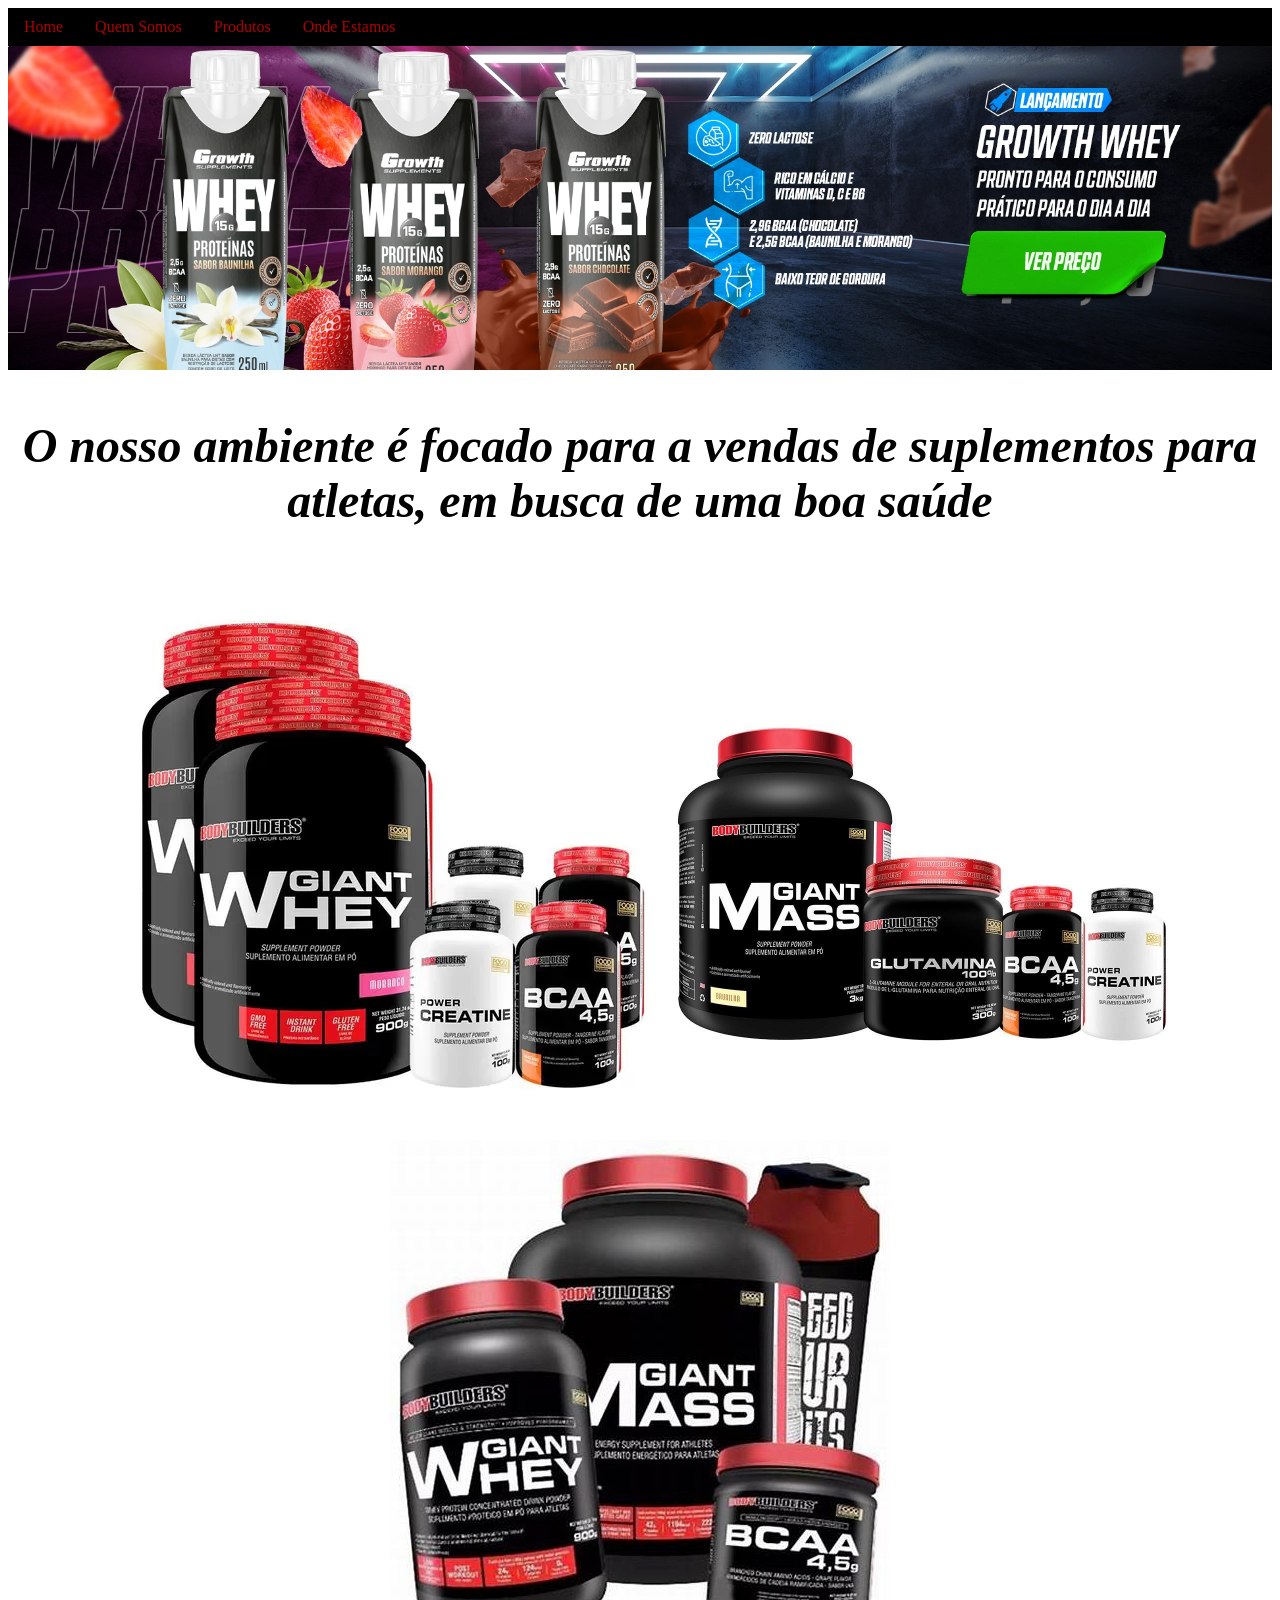
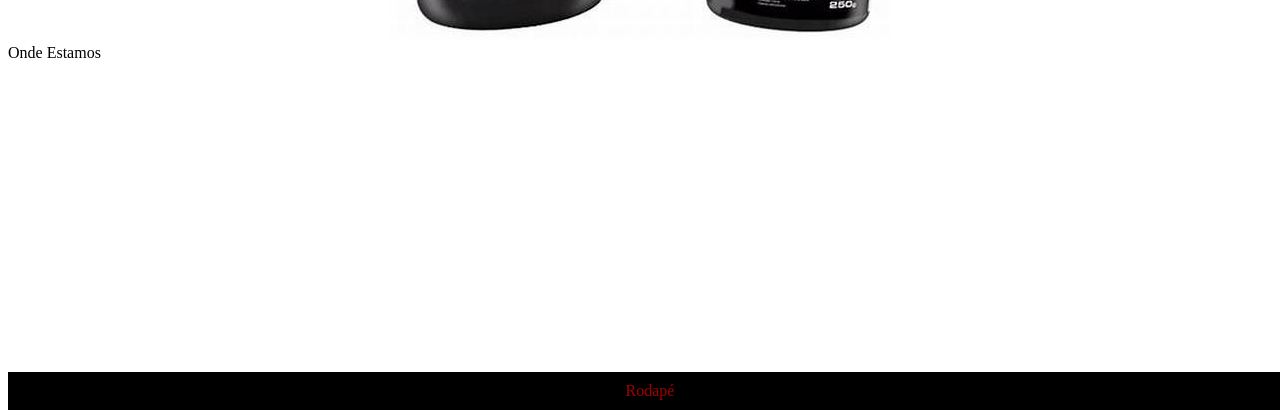
<file: meusite/index.html>
<!DOCTYPE html>
<html lang="pt-br">
  <head>
    <meta charset="UTF-8" />
    <meta http-equiv="X-UA-Compatible" content="IE=edge" />
    <meta name="viewport" content="width=device-width, initial-scale=1.0" />
    <link rel="stylesheet" href="css/style.css" />
    <title>Academia</title>
  </head>
  <body>
    <div>
      <div id="menu">
        <ul>
          <li><a href="#banner">Home</a></li>
          <li><a href="#quem_somos">Quem Somos</a></li>
          <li><a href="#produtos">Produtos</a></li>
          <li><a href="#onde_estamos">Onde Estamos</a></li>
        </ul>
      </div>
    </div>
    <div>
      <div id="banner">
        <img class="img-banner" src="assets/images/academiamtfoda.jpg" alt="" />
      </div>
      <div id="quem_somos">
        <p class="text-quem">O nosso ambiente é focado para a vendas de suplementos para atletas, em busca de uma boa saúde</p>
      </div>
      <div id="produtos">
        <div class="img-produtos" id="produtos">
          <img src="assets/images/SUPLEMENTO1.JPG" alt="">
          <img src="assets/images/SUPLEMENTO2.JPG" alt="">
          <img src="assets/images/SUPLEMENTO3.JPG" alt="">     
      </div>
      <div id="onde_estamos">Onde Estamos
        <iframe class="img-map"
          src="https://www.google.com/maps/embed?pb=!1m18!1m12!1m3!1d3658.5928112164197!2d-46.88456982381247!3d-23.511171678834387!2m3!1f0!2f0!3f0!3m2!1i1024!2i768!4f13.1!3m3!1m2!1s0x94cf03fc39784d6b%3A0xc488a7541fabe0eb!2sAcademia%20Smart%20Fit%20-%20Barueri!5e0!3m2!1spt-BR!2sbr!4v1709215657404!5m2!1spt-BR!2sbr"
          width="400"
          height="300"
          style="border: 0"
          allowfullscreen=""
          loading="lazy"
          referrerpolicy="no-referrer-when-downgrade"
        ></iframe>
      </div>
      <div id="footer">Rodapé</div>
    </div>
  </body>
</html>
</file>
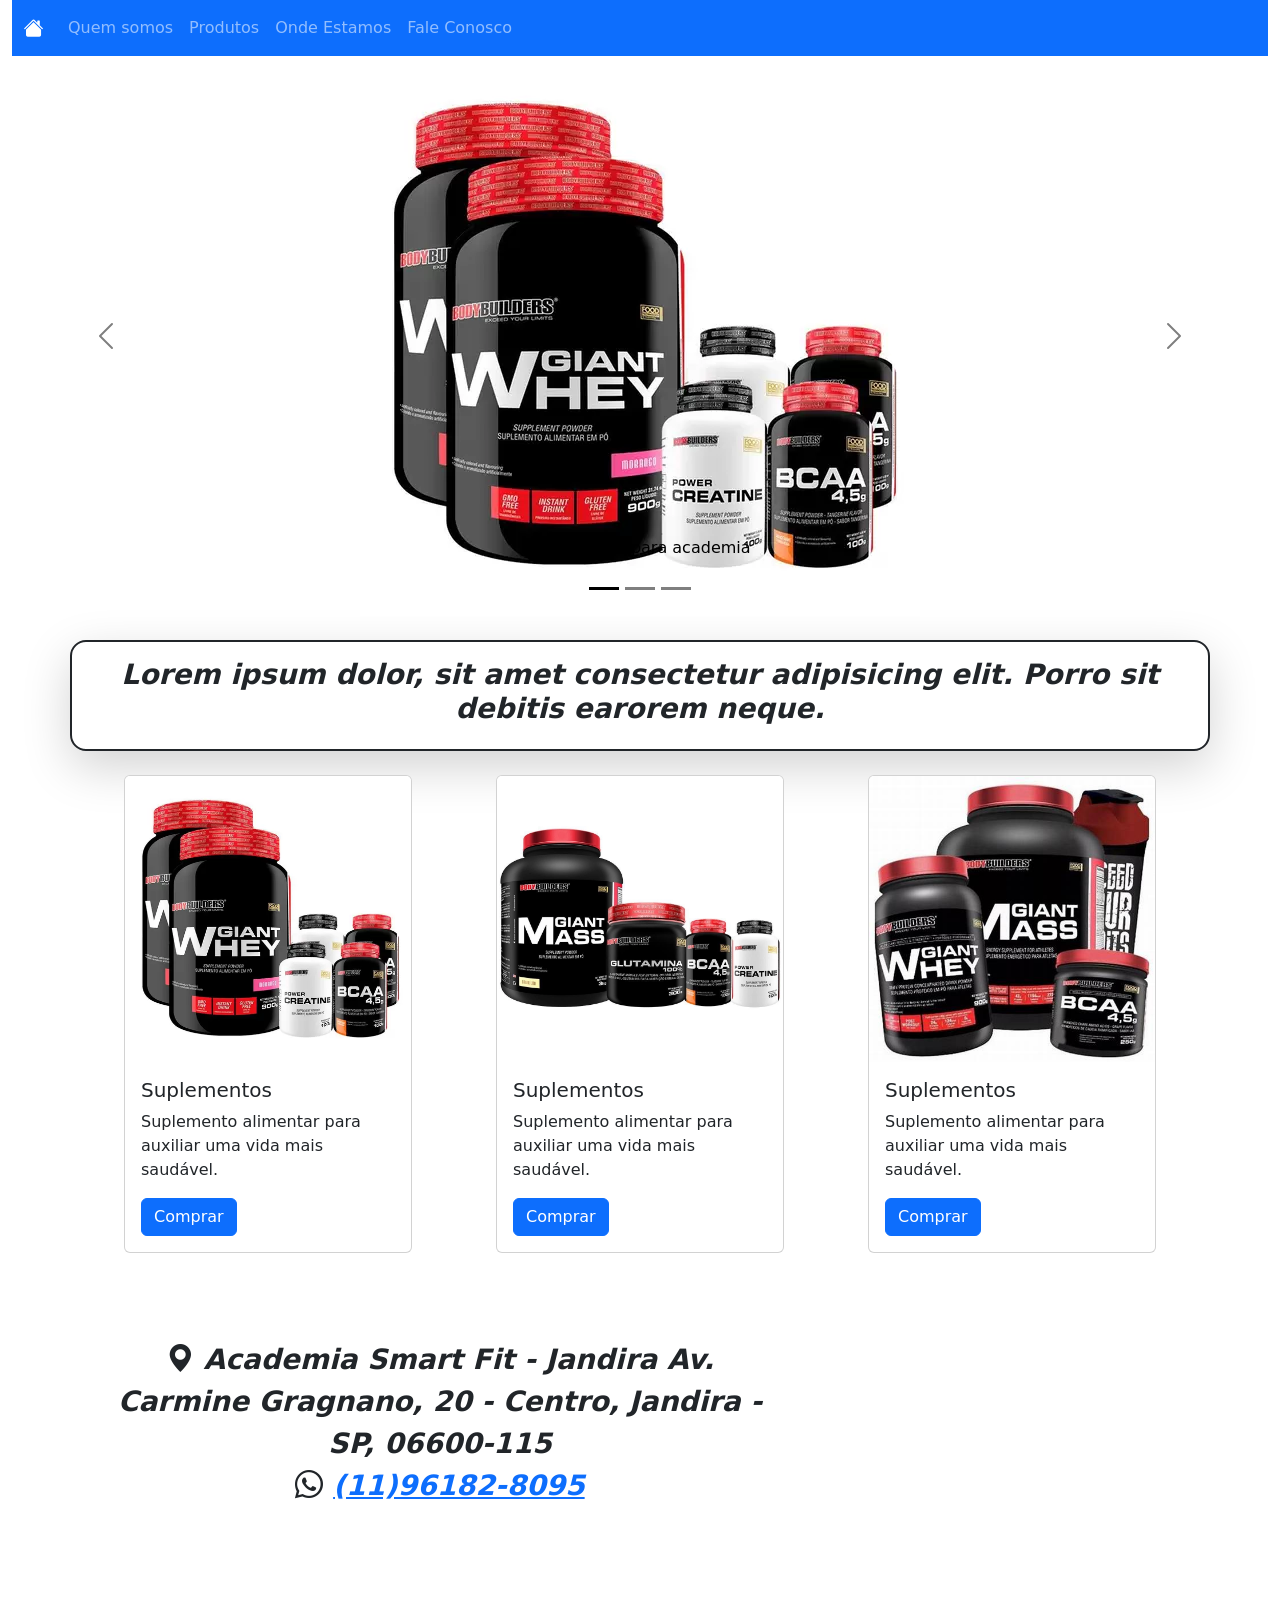
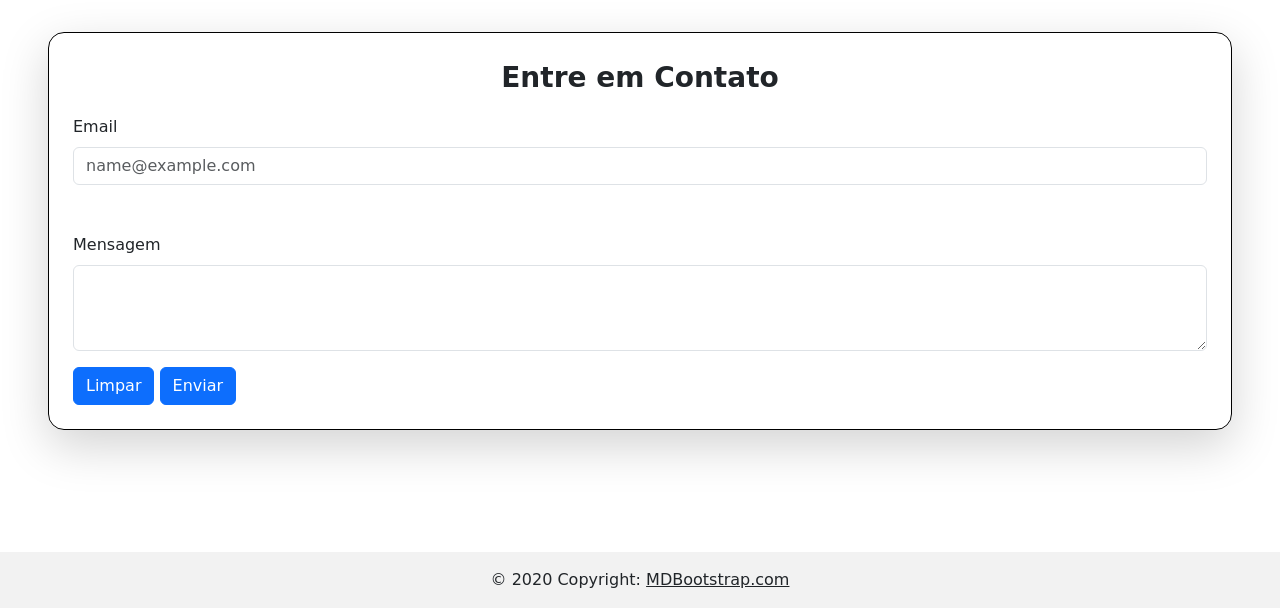
<file: website3a/index.html>
<!DOCTYPE html>
<html lang="pt-br">
<head>
    <meta charset="UTF-8">
    <meta http-equiv="X-UA-Compatible" content="IE=edge">
    <meta name="viewport" content="width=device-width, initial-scale=1.0">
    <link rel="shortcut icon" href="assets/images/arm-muscle_3525876.png" type="image/x-icon">
    <link href="https://cdn.jsdelivr.net/npm/bootstrap@5.3.3/dist/css/bootstrap.min.css" rel="stylesheet"
    integrity="sha384-QWTKZyjpPEjISv5WaRU9OFeRpok6YctnYmDr5pNlyT2bRjXh0JMhjY6hW+ALEwIH"
    crossorigin="anonymous">
    <link rel="stylesheet" href="https://cdn.jsdelivr.net/npm/bootstrap-icons@1.11.3/font/bootstrap-icons.min.css">
    <title>Academia</title>
</head>
<body>

    <div class="container-fluid .bg-light">
        <nav class="navbar navbar-expand-lg bg-primary" data-bs-theme=dark>
            <div class="container-fluid">
              <a class="navbar-brand" href="#"><i class="bi bi-house-fill"></i></a>
              <button class="navbar-toggler" type="button" data-bs-toggle="collapse" data-bs-target="#navbarNavAltMarkup" aria-controls="navbarNavAltMarkup" aria-expanded="false" aria-label="Toggle navigation">
                <span class="navbar-toggler-icon"></span>
              </button>
              <div class="collapse navbar-collapse" id="navbarNavAltMarkup">
                <div class="navbar-nav">
                  <a class="nav-link" href="#quem">Quem somos</a>
                  <a class="nav-link" href="#produtos">Produtos</a>
                  <a class="nav-link" href="#onde">Onde Estamos</a>
                  <a class="nav-link" href="#fale">Fale Conosco</a>
                </div>
              </div>
            </div>
          </nav>

          <div id="carouselExampleCaptions" class="carousel slide carousel-dark slide" data-bs-ride="carousel">
            <div class="carousel-indicators">
              <button type="button" data-bs-target="#carouselExampleCaptions" data-bs-slide-to="0" class="active" aria-current="true" aria-label="Slide 1"></button>
              <button type="button" data-bs-target="#carouselExampleCaptions" data-bs-slide-to="1" aria-label="Slide 2"></button>
              <button type="button" data-bs-target="#carouselExampleCaptions" data-bs-slide-to="2" aria-label="Slide 3"></button>
            </div>

            <div class="carousel-inner">
              <div class="carousel-item active">
                <img src="assets/images/SUPLEMENTO1.JPG" class="d-block w-10 mx-auto" alt="SUPLEMENTO1">
                <div class="carousel-caption d-none d-md-block">
                  <p>Suplemento para academia</p>
                </div>
              </div>
              <div class="carousel-item">
                <img src="assets/images/SUPLEMENTO2.JPG" class="d-block w-10 mx-auto" alt="SUPLEMENTO2">
                <div class="carousel-caption d-none d-md-block">
                  <p>Suplemento para academia</p>
                </div>
              </div>

              <div class="carousel-item">
                <img src="assets/images/SUPLEMENTO3.JPG" class="d-block w-10 mx-auto" alt="SUPLEMENTO3">
                <div class="carousel-caption d-none d-md-block">
                  <p>Suplemento para academia</p>
                </div>
              </div>
            </div>
            <button class="carousel-control-prev" type="button" data-bs-target="#carouselExampleCaptions" data-bs-slide="prev">
              <span class="carousel-control-prev-icon" aria-hidden="true"></span>
              <span class="visually-hidden">Previous</span>
            </button>
            <button class="carousel-control-next" type="button" data-bs-target="#carouselExampleCaptions" data-bs-slide="next">
              <span class="carousel-control-next-icon" aria-hidden="true"></span>
              <span class="visually-hidden">Next</span>
            </button>
          </div>

          <div id="quem" class="container my-4 p-3 shadow-lg border border-2 rounded-4 border-dark">
            <p class="fw-bold fst-italic h3 text-center">
              Lorem ipsum dolor, sit amet consectetur adipisicing elit. Porro sit debitis earorem neque.
            </p>
          </div>

          <div id="produtos" class="container d-flex justify-content-around my-4">
          <div class="card" style="width: 18rem;">
            <img src="assets/images/SUPLEMENTO1.JPG" class="card-img-top" alt="...">
            <div class="card-body">
              <h5 class="card-title">Suplementos</h5>
              <p class="card-text">Suplemento alimentar para auxiliar uma vida mais saudável.</p>
              <a href="#" class="btn btn-primary">Comprar</a>
            </div>
          </div>
          <div class="card" style="width: 18rem;">
            <img src="assets/images/SUPLEMENTO2.JPG" class="card-img-top" alt="...">
            <div class="card-body">
              <h5 class="card-title">Suplementos</h5>
              <p class="card-text">Suplemento alimentar para auxiliar uma vida mais saudável.</p>
              <a href="#" class="btn btn-primary">Comprar</a>
            </div>
          </div>
          <div class="card" style="width: 18rem;">
            <img src="assets/images/SUPLEMENTO3.JPG" class="card-img-top" alt="...">
            <div class="card-body">
              <h5 class="card-title">Suplementos</h5>
              <p class="card-text">Suplemento alimentar para auxiliar uma vida mais saudável.</p>
              <a href="#" class="btn btn-primary">Comprar</a>
            </div>
          </div>
          </div>

          <div id="onde" class="container d-flex justify-content-evenly
                  align-items-center my-4">
          <div>
            
          <p class="text-center mx-3 fs-3 fw-bold fst-italic">
            <i class="bi bi-geo-alt-fill"></i>
            Academia Smart Fit - Jandira
            Av. Carmine Gragnano, 20 - Centro, Jandira - SP, 06600-115
          </br>
          <i class="bi bi-whatsapp">
            <a href="https://wa.me/11961828095">
          </i>(11)96182-8095 
        </a>
          </p>
        </div>
        <div>
              <iframe
               src="https://www.google.com/maps/embed?pb=!1m18!1m12!1m3!1d58523.10202992972!2d-46.839514151367226!3d-23.54351029999999!2m3!1f0!2f0!3f0!3m2!1i1024!2i768!4f13.1!3m3!1m2!1s0x94cf0154ab5e965f%3A0x24688eded576a6c3!2sAcademia%20Smart%20Fit%20-%20Jandira!5e0!3m2!1spt-BR!2sbr!4v1710423203511!5m2!1spt-BR!2sbr" 
               width="400" height="300" style="border:0;" allowfullscreen="" loading="lazy" 
               referrerpolicy="no-referrer-when-downgrade"></iframe>
        </div>
      </div>
    </div>

        <div>
          <div id="fale" class="container my-4"></div>
          <form action="" class="m-5 p-4 border border-black
          shadow-lg rounded-4">
          <p class="fs-3 fw-bold text-center">
            Entre em Contato
          </p>
            <div class="mb-5">
              <label for="exampleFormControlInput1" class="form-label">Email</label>
              <input type="email" class="form-control" id="exampleFormControlInput1" placeholder="name@example.com">
            </div>
            <div class="mb-3">
              <label for="exampleFormControlTextarea1" class="form-label">Mensagem</label>
              <textarea class="form-control" id="exampleFormControlTextarea1" rows="3"></textarea>
            </div>
            <button type="reset" class="btn btn-primary">
              Limpar
            </button>
            <button type="submit" class="btn btn-primary">
              Enviar
            </button>
          </form>
    </div>
    <footer class="text-center bg-body-primary">
      
      <div class="container pt-4">
   
        <section class="mb-4">
        
          <a
            data-mdb-ripple-init
            class="btn btn-link btn-primary btn-lg text-body m-1"
            href="#!"
            role="button"
            data-mdb-ripple-color="dark"
            ><i class="fab fa-facebook-f"></i
          ></a>
    
       
          <a
            data-mdb-ripple-init
            class="btn btn-link btn-floating btn-primary text-body m-1"
            href="#!"
            role="button"
            data-mdb-ripple-color="dark"
            ><i class="fab fa-twitter"></i
          ></a>
    
        
          <a
            data-mdb-ripple-init
            class="btn btn-link btn-floating btn-lg text-body m-1 btn"
            href="#!"
            role="button"
            data-mdb-ripple-color="dark"
            ><i class="fab fa-google"></i
          ></a>
    
       
          <a
            data-mdb-ripple-init
            class="btn btn-link btn-floating btn-lg text-body m-1"
            href="#!"
            role="button"
            data-mdb-ripple-color="dark"
            ><i class="fab fa-instagram"></i
          ></a>
    
      
          <a
            data-mdb-ripple-init
            class="btn btn-link btn-floating btn-lg text-body m-1"
            href="#!"
            role="button"
            data-mdb-ripple-color="dark"
            ><i class="fab fa-linkedin"></i
          ></a>
         
          <a
            data-mdb-ripple-init
            class="btn btn-link btn-floating btn-lg text-body m-1"
            href="#!"
            role="button"
            data-mdb-ripple-color="dark"
            ><i class="fab fa-github"></i
          ></a>
        </section>
        
      </div>
     
      <div class="text-center p-3" style="background-color: rgba(0, 0, 0, 0.05);">
        © 2020 Copyright:
        <a class="text-body" href="https://mdbootstrap.com/">MDBootstrap.com</a>
      </div>
      
    </footer>

    <script src="https://cdn.jsdelivr.net/npm/bootstrap@5.3.3/dist/js/bootstrap.bundle.min.js"
    integrity="sha384-YvpcrYf0tY3lHB60NNkmXc5s9fDVZLESaAA55NDzOxhy9GkcIdslK1eN7N6jIeHz"
    crossorigin="anonymous"></script>
</body>
</html>
</file>
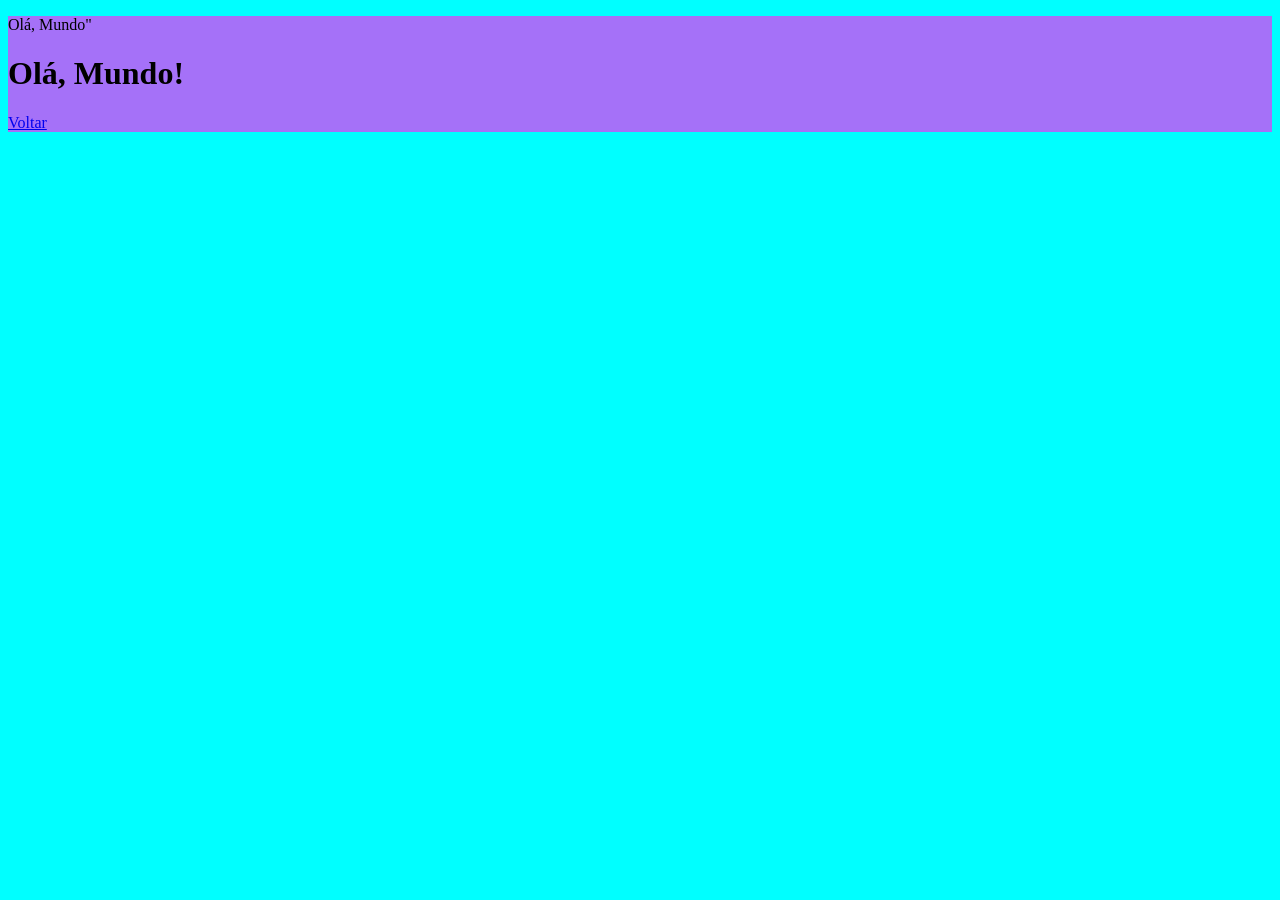
<file: meusite/home.html>
<!DOCTYPE html>
<html lang="pt-br">
<head>
    <meta charset="UTF-8">
    <meta http-equiv="X-UA-Compatible" content="IE=edge">
    <meta name="viewport" content="width=device-width, initial-scale=1.0">
    <link rel="stylesheet" href="css/style.css"> 
    <title>Home</title>
    <style>
        .cordadiv{background-color: rgb(165, 113, 248);}
    </style>
</head>
<body style="background-color: cyan;">
    <div class="cordadiv">
        <p class="texto">Olá, Mundo"</p>
        <h1>Olá, Mundo! </h1>
        <a href="index.html">Voltar</a>
    </div>
</body>
</html>
</file>
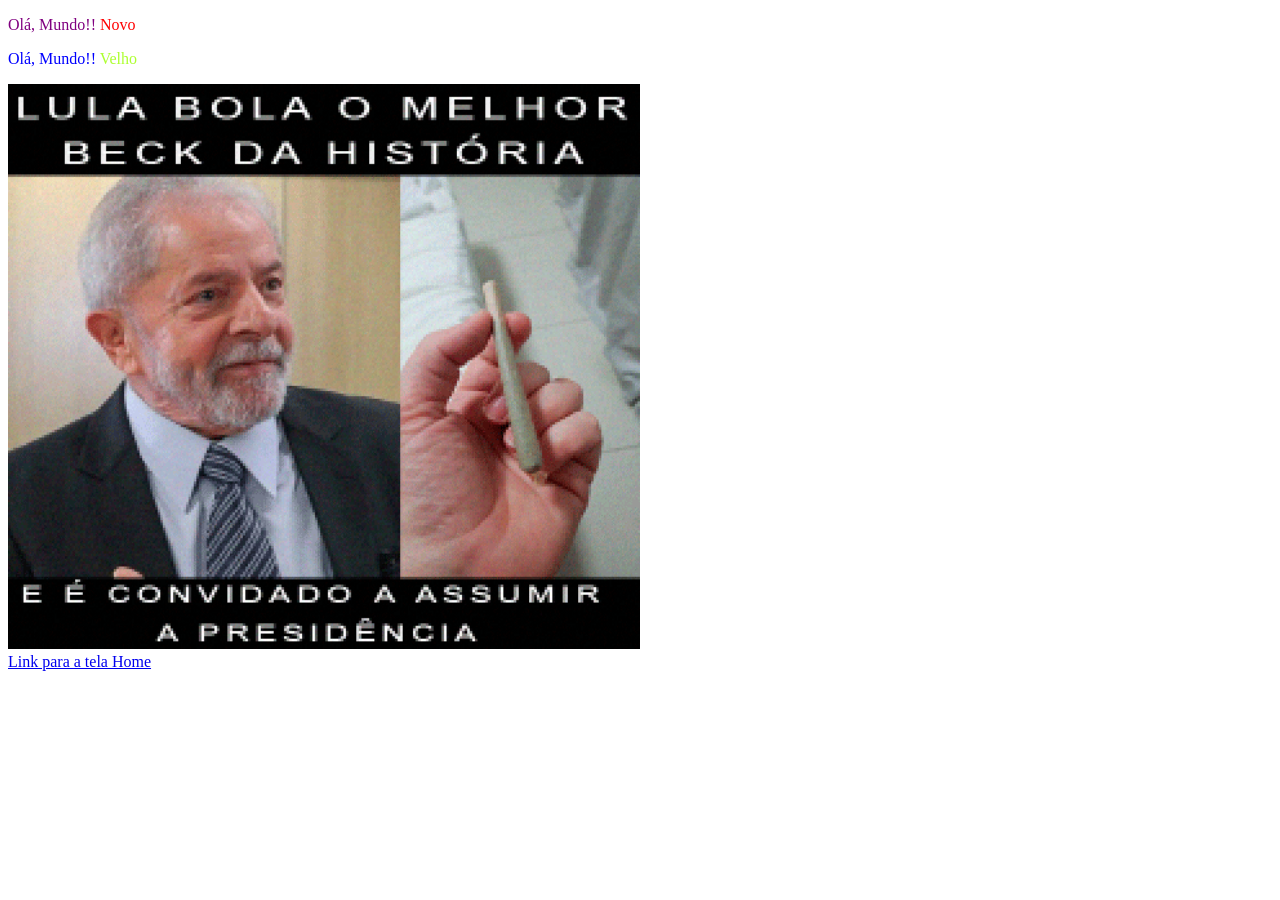
<file: meusite/index_old.html>
<!DOCTYPE html>
<html lang="pt-br">

<head>
    <meta charset="UTF-8">
    <meta http-equiv="X-UA-Compatible" content="IE=edge">
    <meta name="viewport" content="width=device-width, initial-scale=1.0">
    <title>Meu Site</title>
</head>
<body>
    <div>
    <p style="color: purple;">
        Olá, Mundo!!
        <span style="color:red ">Novo</span>
    </p>
    <p style="color:blue;">
    Olá, Mundo!!
    <span style="color:greenyellow;">Velho</span>
    </p>
    </div>
    <div>
        <img src="assets/images/LULA.png" 
        width="50%" height="50%"
        alt="LULA" />
    </div>
    <a href="home.html">Link para a tela Home</a>
</body>
</html>
</file>
<file: meusite/css/style.css>
ul {
  list-style-type: none;
  margin: 0;
  padding: 0;
  overflow: hidden;
  background: black;
}

li {
  float: left;
}

li a {
  display: block;
  color: rgb(175, 1, 1);
  text-align: center;
  padding: 10px 16px;
  text-decoration: none;
}

li a:hover {
  background-color: rgb(155, 155, 155);
  padding: 10px 10px;
}

#footer {
  margin-top: 10px;
  left: 0;
  bottom: 0;
  width: 100%;
  background-color: black;
  color: rgb(160, 1, 1);
  text-align: center;
  padding: 10px;
}

.img-banner {
  max-width: 100%;
  height: auto;
  display: block;
  margin-left: auto;
  margin-right: auto;
}
.img-map {
    display: block;
    margin-left: auto;
    margin-right: auto;
  }
.img-produtos{
  text-align: center;
}

.text-quem{
  text-align: center;
  font-size: 3rem;
  font-style: italic;
  font-weight: bold;
}
</file>
